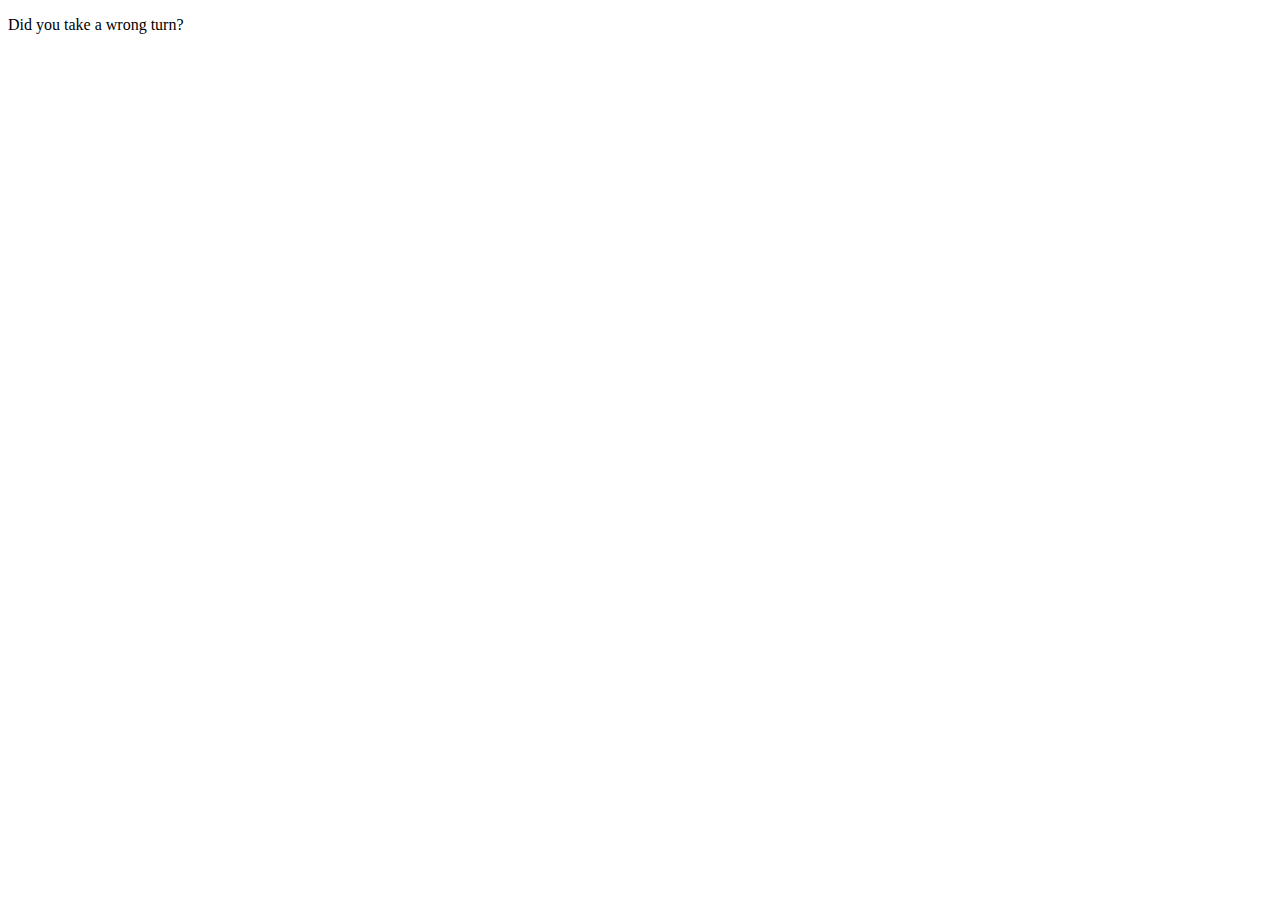
<file: r/password-manager.html>
<!DOCTYPE html>
<html lang="en">
  <head>
    <meta charset="UTF-8" />
    <meta name="viewport" content="width=device-width, initial-scale=1.0" />
    <title>TeaFluff Support</title>
    <meta name="author" content="TeaFluff Support">
    <meta name="description" content="Server invite link for TeaFluff support server">
  </head>
  <body>
    <p>Did you take a wrong turn?</p>
  </body>
</html>
</file>
